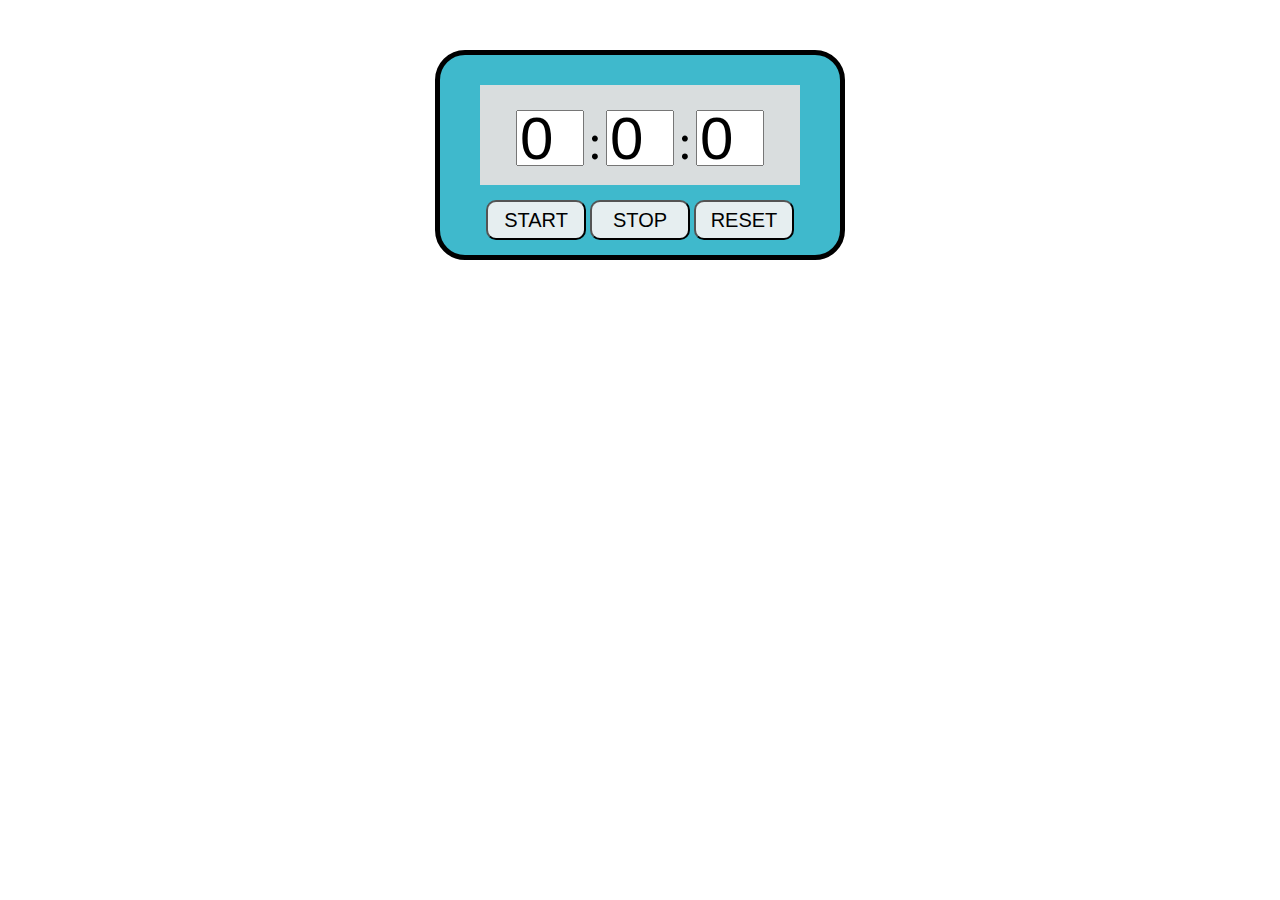
<file: Day02- Countdown Timer/index.html>
<!-- index.html -->
<!DOCTYPE html>
<html lang="en">
  <head>
    <meta charset="UTF-8" />
    <meta name="viewport" content="width=device-width, initial-scale=1.0" />
    <title>카운트 다운 타이머</title>
    <link rel="stylesheet" type="text/css" href="style.css" />
  </head>
  <body>
    <div id="container">
      <div id="container_mini">
        <div id="inputSection" align="center">
          <input
            type="number"
            id="hours"
            min="0"
            value="0"
            size="10"
            maxlength="2"
            style="
              width: 60px;
              height: 50px;
              font-size: 60px;
              margin-top: 25px;
              margin-bottom: 25px;
            "
          />
          <label
            for="hours-minutes"
            style="width: 80px; height: 50px; font-size: 50px"
            >:</label
          >
          <input
            type="number"
            id="minutes"
            min="0"
            value="0"
            size="10"
            max="59"
            maxlength="2"
            style="width: 60px; height: 50px; font-size: 60px"
          />
          <label
            for="minutes-seconds"
            style="width: 80px; height: 50px; font-size: 50px"
            >:</label
          >
          <input
            type="number"
            id="seconds"
            min="0"
            value="0"
            size="10"
            max="59"
            maxlength="2"
            style="width: 60px; height: 50px; font-size: 60px"
          />
        </div>
        <p
          id="timerDisplay"
          style="
            display: none;
            font-size: 60px;
            margin: 0 auto;
            margin-left: 50px;
            margin-top: 10px;
          "
        >
          00:00:00
        </p>
      </div>
      <div id="timerSection" align="center">
        <button onclick="startTimer()">START</button>
        <button onclick="stopTimer()">STOP</button>
        <button onclick="resetTimer()">RESET</button>
      </div>
    </div>
    <script src="script.js"></script>
  </body>
</html>
</file>
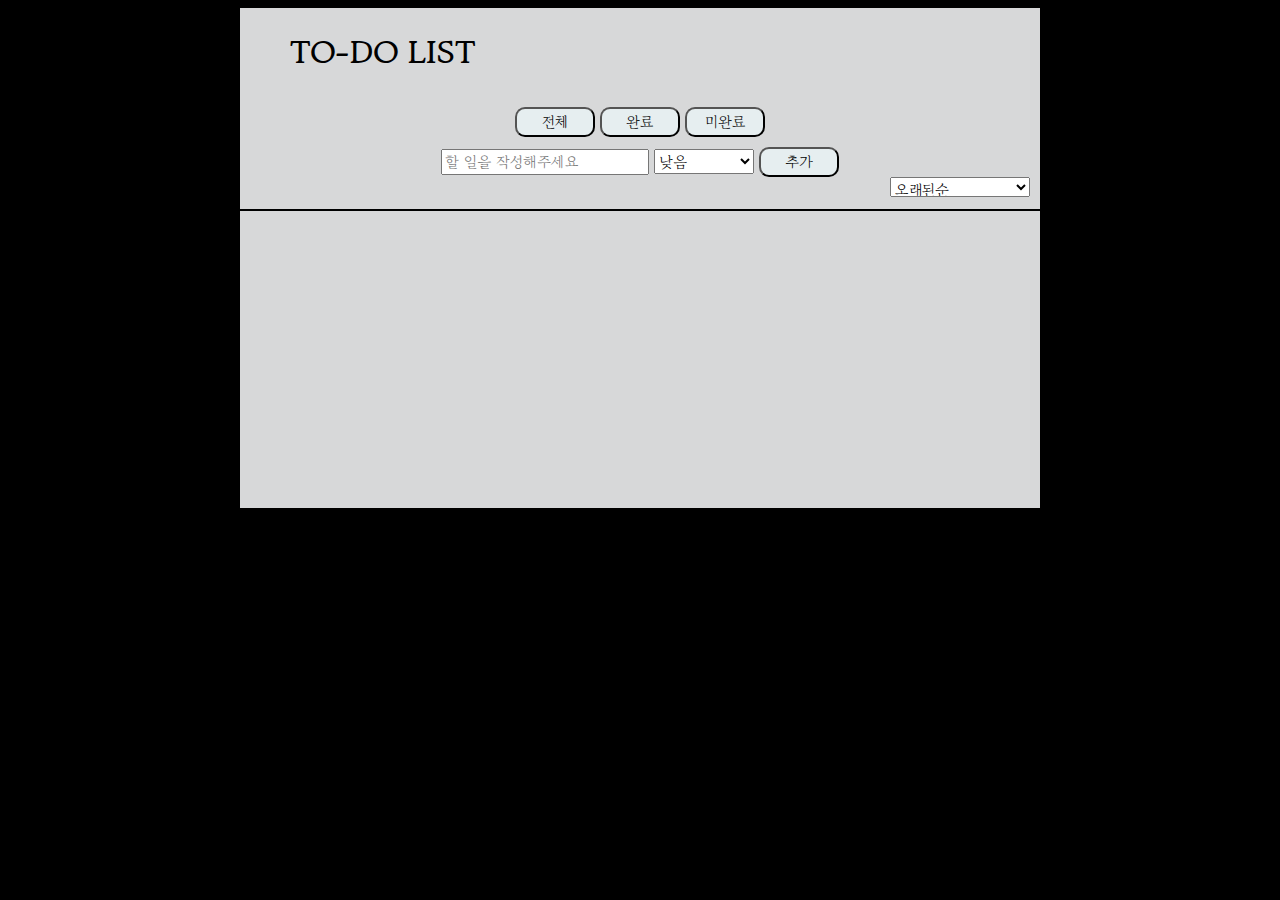
<file: Day03- TODO LIST/index.html>
<!DOCTYPE html>
<html lang="en">
  <head>
    <meta charset="UTF-8" />
    <meta name="viewport" content="width=device-width, initial-scale=1.0" />
    <link rel="preconnect" href="https://fonts.googleapis.com" />
    <link rel="preconnect" href="https://fonts.gstatic.com" crossorigin />
    <link
      href="https://fonts.googleapis.com/css2?family=Gowun+Batang:wght@700&display=swap"
      rel="stylesheet"
    />
    <title>TO-DO List</title>
    <link rel="stylesheet" href="style.css" />
  </head>
  <body bgcolor="black">
    <div class="container">
      <div class="container_mini">
        <header>
          <h1>TO-DO LIST</h1>
        </header>
        <div class="filterListSection">
          <button onclick="filterList('all')">전체</button>
          <button onclick="filterList('completed')">완료</button>
          <button onclick="filterList('incompleted')">미완료</button>
        </div>

        <div class="taskSection">
          <input
            type="text"
            id="taskInput"
            placeholder="할 일을 작성해주세요"
            style="
              width: 200px;
              height: 20px;
              font-size: 15px;
              font-family: 'Gowun Batang', serif;
            "
          />
          <select
            id="prioritySelect"
            style="
              width: 100px;
              height: 25px;
              font-size: 15px;
              font-family: 'Gowun Batang', serif;
            "
          >
            <option value="낮음" selected>낮음</option>
            <option value="보통">보통</option>
            <option value="높음">높음</option>
            <option value="아주 높음">아주 높음</option>
          </select>
          <button onclick="addTask()">추가</button>
        </div>
        <div class="sortSection">
          <select
            id="sortList"
            onchange="sortList()"
            style="
              width: 140px;
              height: 20px;
              font-size: 15px;
              font-family: 'Gowun Batang', serif;
            "
          >
            <option value="오래된순" selected>오래된순</option>
            <option value="최신순">최신순</option>
            <option value="우선순위 높은순">우선순위 높은순</option>
            <option value="우선순위 낮은순">우선순위 낮은순</option>
          </select>
        </div>
        <hr color="black" />
      </div>

      <div id="taskList">
        <!-- 할 일 목록이 여기에 나열됩니다 -->
      </div>
    </div>

    <script src="script.js"></script>
  </body>
</html>
</file>
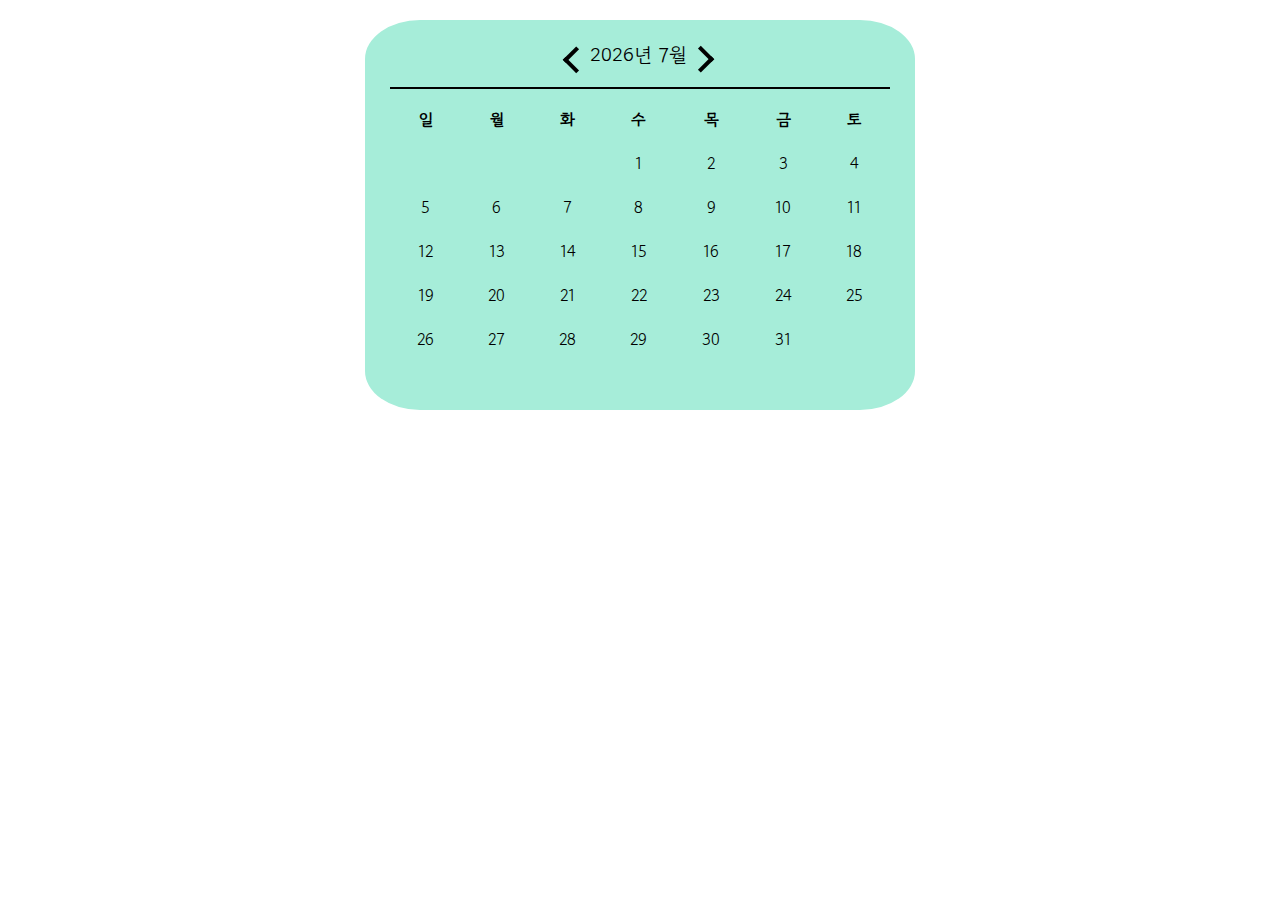
<file: Day04- Calendar/index.html>
<!DOCTYPE html>
<html lang="en">
  <head>
    <meta charset="UTF-8" />
    <meta name="viewport" content="width=device-width, initial-scale=1.0" />
    <link rel="preconnect" href="https://fonts.googleapis.com" />
    <link rel="preconnect" href="https://fonts.gstatic.com" crossorigin />
    <link
      href="https://fonts.googleapis.com/css2?family=Gowun+Dodum&display=swap"
      rel="stylesheet"
    />
    <link rel="stylesheet" href="style.css" />
    <title>메모 캘린더</title>
  </head>
  <body>
    <div class="container">
      <div class="calendar">
        <div id="monthField">
          <div class="prev_month" onclick="prevMonth()" style="float: left">
            <div class="arrow"></div>
          </div>
          <div class="month" id="month"></div>
          <div class="next_month" onclick="nextMonth()" style="float: right">
            <div class="arrow"></div>
          </div>
        </div>
        <hr color="black" />
        <table id="calendarTable"></table>
      </div>

      <div class="memo-container" id="memoContainer">
        <div class="memo-header" id="memoHeader"></div>
        <button class="close_btn" onclick="hideMemoContainer()">x</button>
        <br />
        <div class="inputField" style="display: inline-block">
          <input
            type="text"
            id="memoInput"
            placeholder="메모를 입력할 수 있습니다."
            style="
              width: 200px;
              height: 20px;
              font-size: 15px;
              font-family: 'Gowun Dodum', sans-serif;
            "
          />
          <button class="add_btn" onclick="addMemo()" style="float: right">
            등록
          </button>
        </div>

        <div id="memoList">
          <!-- 메모가 여기에 나열됨 -->
        </div>
      </div>
    </div>

    <script src="script.js"></script>
  </body>
</html>
</file>
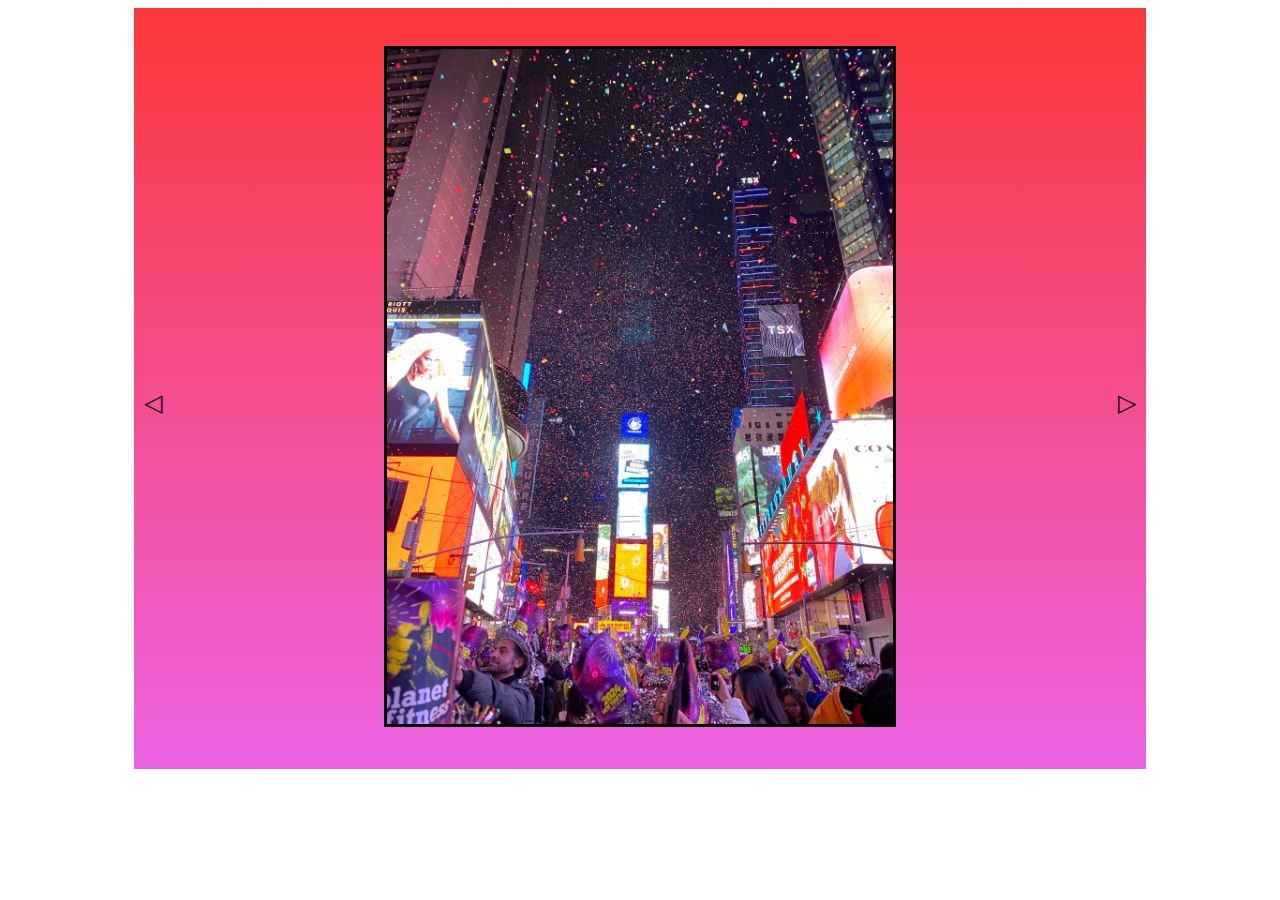
<file: Day06- Image Slide(1)/index.html>
<!DOCTYPE html>
<html lang="en">
  <head>
    <meta charset="UTF-8" />
    <meta name="viewport" content="width=device-width, initial-scale=1.0" />
    <link rel="stylesheet" href="style.css" />
    <title>Image Carousel</title>
  </head>
  <body>
    <div class="carousel-container">
      <div class="carousel-wrapper">
        <!-- 이미지 추가 -->
        <div class="carousel-item">
          <img src=".\images\미국4.jpg" alt="Image 1-타임 스퀘어" />
        </div>
        <div class="carousel-item">
          <img src=".\images\미국3.jpg" alt="Image 2-브루클린 다리" />
        </div>
        <div class="carousel-item">
          <img src=".\images\미국2.jpg" alt="Image 3-별이 빛나는 밤에" />
        </div>
        <div class="carousel-item">
          <img src=".\images\일본1.jpg" alt="Image 4-미야지마 신사" />
        </div>
        <div class="carousel-item">
          <img src=".\images\대만2.jpg" alt="Image 5-타이페이 횡단보도" />
        </div>
        <div class="carousel-item">
          <img src=".\images\홍콩1.jpg" alt="Image 6-홍콩 네온사인" />
        </div>
        <div class="carousel-item">
          <img src=".\images\홍콩2.jpg" alt="Image 7-홍콩 익청맨션" />
        </div>
        <div class="carousel-item">
          <img src=".\images\다 놀았니.jpg" alt="Image 8-다 놀았니?" />
        </div>
        <!-- 필요에 따라 이미지 추가 -->
      </div>

      <div class="carousel-arrow prev" onclick="prevSlide()">&#9665;</div>
      <div class="carousel-arrow next" onclick="nextSlide()">&#9655;</div>
    </div>
    <script src="script.js"></script>
  </body>
</html>
</file>
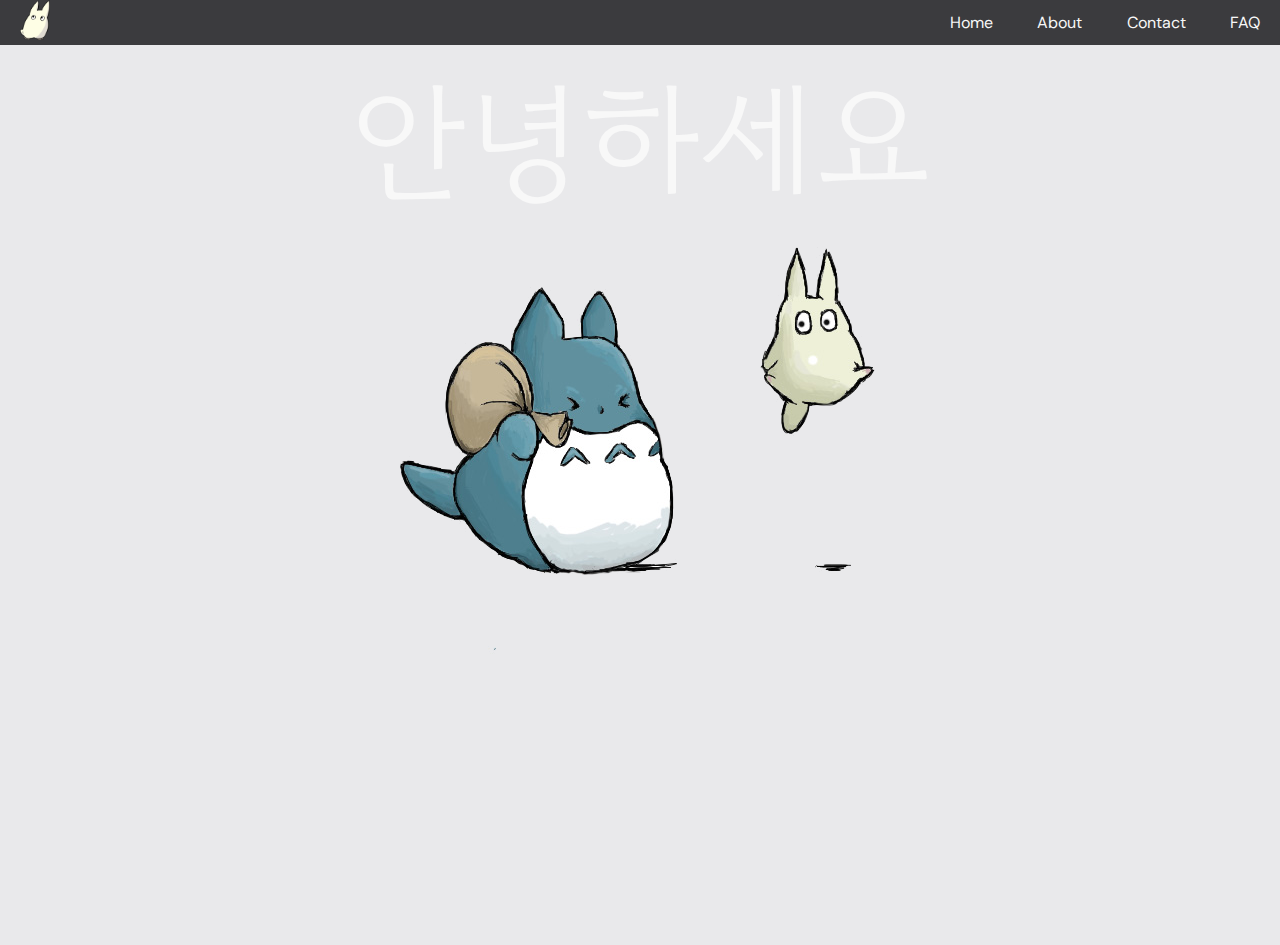
<file: Day09- Responsive Navigation/index.html>
<!DOCTYPE html>
<html lang="en">
  <head>
    <meta charset="UTF-8" />
    <meta name="viewport" content="width=device-width, initial-scale=1.0" />
    <link rel="stylesheet" href="style.css" />
    <title>Responsive Navigation</title>
  </head>
  <body>
    <nav>
      <a href="#" class="menu-icon" onclick="toggleMenu()">☰</a>
      <div class="logo">
        <a href="#">
          <img src=".\images\totoro_mini.png" alt="Logo" />
        </a>
      </div>
      <div class="menu-bar">
        <a href="#">Home</a>
        <a href="#">About</a>
        <a href="#">Contact</a>
        <a href="#">FAQ</a>
      </div>
    </nav>

    <div class="show-menu" style="display: none">
      <a href="#" onclick="toggleMenu()">Home</a>
      <a href="#" onclick="toggleMenu()">About</a>
      <a href="#" onclick="toggleMenu()">Contact</a>
      <a href="#" onclick="toggleMenu()">FAQ</a>
    </div>

    <div class="content">
      <p>안녕하세요</p>
      <div class="content_image_1">
        <img src=".\images\totoro_mini(2).png" alt="content Image(1)" />
      </div>
    </div>

    <script src="script.js"></script>
  </body>
</html>
</file>
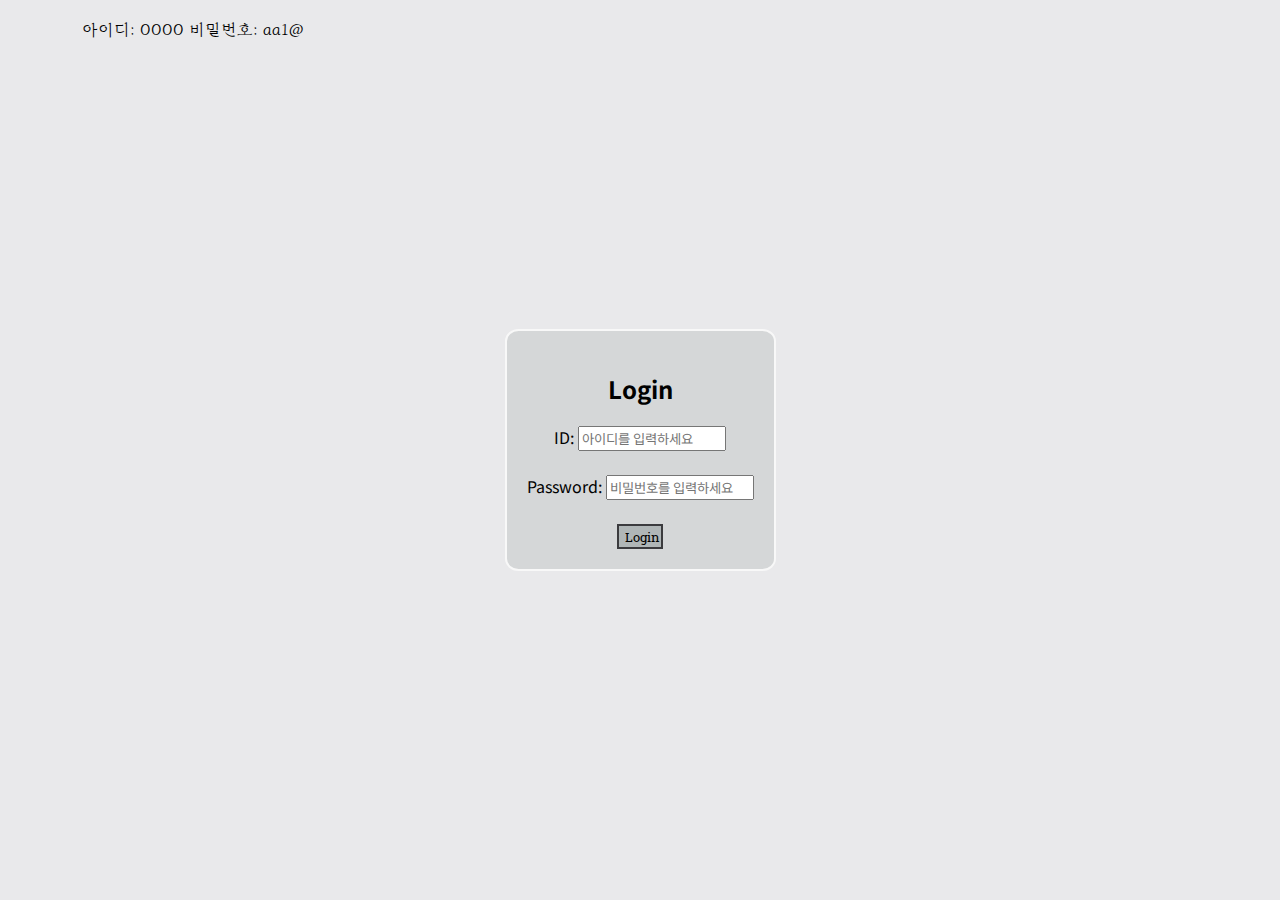
<file: Day10- Login Page/index.html>
<!DOCTYPE html>
<html lang="en">
<head>
  <meta charset="UTF-8" />
  <meta name="viewport" content="width=device-width, initial-scale=1.0" />
  <link rel="stylesheet" href="style.css" />
  <title>Login Page</title>
</head>
<body>
  <div id="infoText">
    <p>아이디: 0000 비밀번호: aa1@</p>
  </div>

  <div id="loginForm">
    <h2 font-family: 'Roboto Slab', serif;>Login</h2>
    <div class="login_container">
      <label for="username" font-family: 'Roboto Slab', serif;>ID:</label>
      <input type="text" id="username" placeholder="아이디를 입력하세요" />
      <div class="failure-message1">영어 또는 숫자만 가능합니다</div>
    </div>

    <div class="password_container">
      <label for="password" font-family: 'Roboto Slab', serif;>Password:</label>
      <input
        type="password"
        id="password"
        placeholder="비밀번호를 입력하세요"
        onclick="UserMessage()"
      />
      <div class="failure-message2">
        영어, 숫자, 특수문자를 포함해야 합니다.
      </div>
    </div>

    <div class="login_button">
      <button onclick="login() ;PassMessage();">Login</button>
    </div>
  </div>

  <div id="toast"></div>
  <script src="script.js"></script>
</body>
</html>
</file>
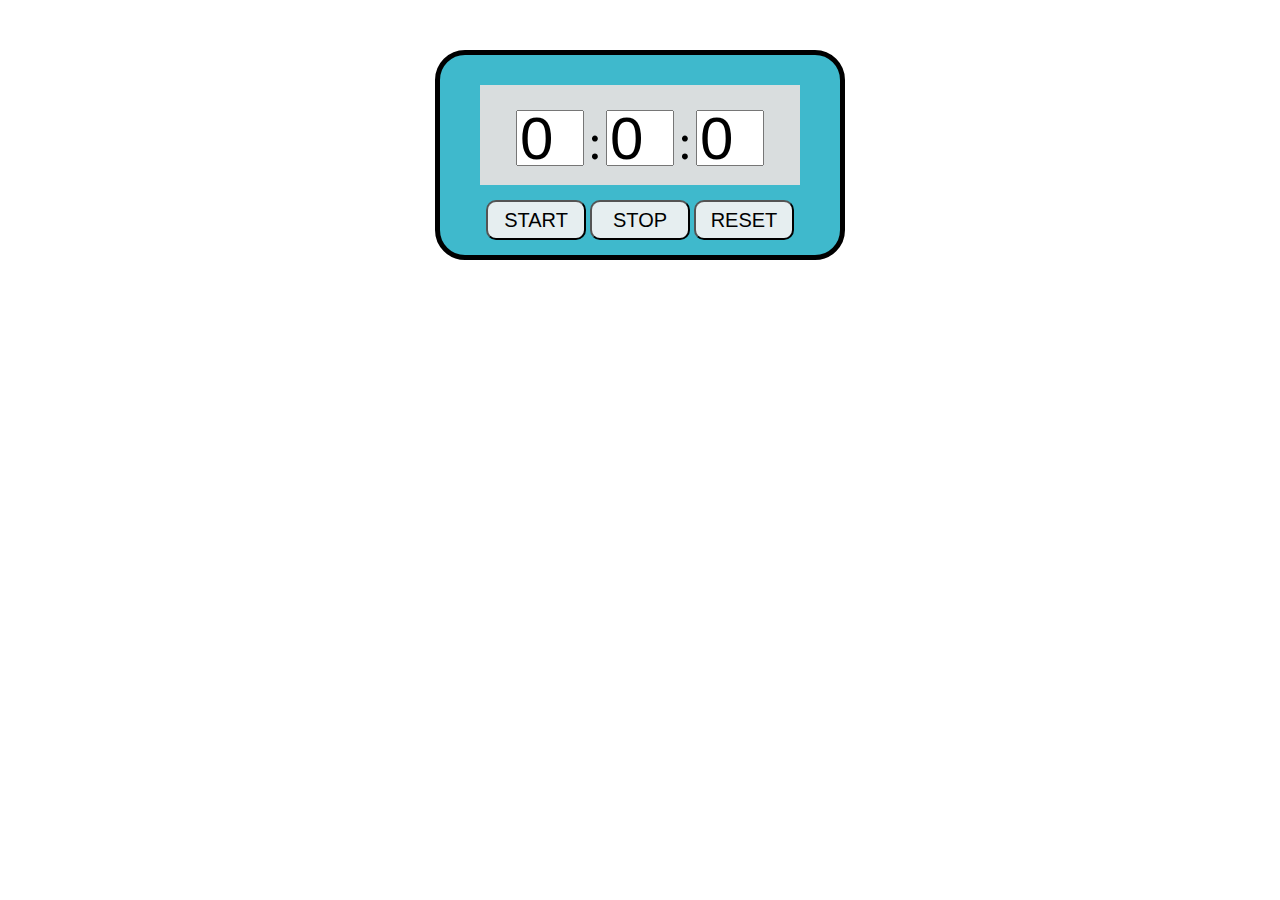
<file: Day02- Countdown Timer.html>
<!DOCTYPE html>
<html lang="en">
  <head>
    <meta charset="UTF-8" />
    <meta name="viewport" content="width=device-width, initial-scale=1.0" />
    <title>카운트 다운 타이머</title>
    <style>
      /* 스타일 설정 */
      #container {
        background-color: #3fb9cc;
        border-radius: 30px;
        margin: auto;
        margin-top: 50px;
        margin-bottom: 20px;
        left: 50%;
        right: 50%;
        width: 400px;
        height: 200px;
        display: grid;
        border: 5px solid;
      }
      button {
        font-family: "Gothic A1", sans-serif;
        background-color: #e6eef0;
        font-size: 20px;
        width: 100px;
        height: 40px;
        margin: auto;
        /* margin-bottom: 100px; */
        border-radius: 10px;
      }
      #container_mini {
        width: 320px;
        height: 100px;
        background-color: #d9ddde;
        margin: auto;
        left: 50%;
        right: 50%;
        margin-top: 30px;

        /* margin-bottom: auto; */
      }
    </style>
  </head>
  <body>
    <!-- 전체 영역 -->
    <div id="container">
      <!-- 숫자 입력과 타이머 표시 영역  -->
      <div id="container_mini">
        <!-- 입력 영역 -->
        <div id="inputSection" align="center">
          <!-- 시간 입력 -->
          <input
            type="number"
            id="hours"
            min="0"
            value="0"
            size="10"
            maxlength="2"
            style="
              width: 60px;
              height: 50px;
              font-size: 60px;
              margin-top: 25px;
              margin-bottom: 25px;
            "
          />
          <label
            for="hours-minutes"
            style="width: 80px; height: 50px; font-size: 50px"
            >:</label
          >
          <!-- 분 입력 -->
          <input
            type="number"
            id="minutes"
            min="0"
            value="0"
            size="10"
            max="59"
            maxlength="2"
            style="width: 60px; height: 50px; font-size: 60px"
          />
          <label
            for="minutes-seconds"
            style="width: 80px; height: 50px; font-size: 50px"
            >:</label
          >
          <!-- 초 입력 -->
          <input
            type="number"
            id="seconds"
            min="0"
            value="0"
            size="10"
            max="59"
            maxlength="2"
            style="width: 60px; height: 50px; font-size: 60px"
          />
        </div>
        <!-- 타이머 표시 영역 -->
        <p
          id="timerDisplay"
          style="
            display: none;
            font-size: 60px;
            margin: 0 auto;
            margin-left: 50px;
            margin-top: 10px;
          "
        >
          00:00:00
        </p>
      </div>
      <!-- 버튼 영역 -->
      <div id="timerSection" align="center">
        <button onclick="startTimer()">START</button>
        <button onclick="stopTimer()">STOP</button>
        <button onclick="resetTimer()">RESET</button>
      </div>
    </div>

    <script>
      let timer;
      let hoursInput = document.getElementById("hours");
      let minutesInput = document.getElementById("minutes");
      let secondsInput = document.getElementById("seconds");
      let timerDisplay = document.getElementById("timerDisplay");
      let inputSection = document.getElementById("inputSection");
      let timerSection = document.getElementById("timerSection");

      let paused = false;

      let count = 0; // 타이머 상태 카운터 (0: 초기, 1: 일시정지/재시작)
      function startTimer() {
        clearInterval(timer); // 이전 타이머 정리

        if (count == 0) {
          //초기 시작
          inputSection.style.display = "none";
          timerDisplay.style.display = "block";

          // 입력된 시간을 가져와서 초로 계산
          let hours = parseInt(hoursInput.value) || 0;
          let minutes = parseInt(minutesInput.value) || 0;
          let seconds = parseInt(secondsInput.value) || 0;
          totalTimeInSeconds = hours * 3600 + minutes * 60 + seconds;

          // 1초 간격으로 타이머 감소
          timer = setInterval(function () {
            if (totalTimeInSeconds <= 0) {
              clearInterval(timer);
              alert("타이머 종료!");
              resetTimer();
            } else {
              let formattedTime = formatTime(totalTimeInSeconds);
              timerDisplay.textContent = formattedTime;
              totalTimeInSeconds--;
            }
          }, 1000);
        } else if (count == 1) {
          // 일시정지 후 재시작
          count = 0;
          timer = setInterval(function () {
            if (totalTimeInSeconds <= 0) {
              clearInterval(timer);
              alert("타이머 종료!"); //타이머 종료 알람
              resetTimer();
            } else {
              let formattedTime = formatTime(totalTimeInSeconds);
              timerDisplay.textContent = formattedTime;
              totalTimeInSeconds--;
            }
          }, 1000);
        }
      }

      function stopTimer() {
        clearInterval(timer);
        count = 1; // 일시정지 상태로 전환
      }

      function resetTimer() {
        //초기화
        inputSection.style.display = "block";
        timerDisplay.style.display = "none";
        hoursInput.value = 0;
        minutesInput.value = 0;
        secondsInput.value = 0;

        clearInterval(timer);
        timer = null;
        timerDisplay.textContent = "00:00:00";
      }

      function formatTime(seconds) {
        // 초를 시, 분, 초로 변환하여 포맷팅
        let hours = Math.floor(seconds / 3600);
        let minutes = Math.floor((seconds % 3600) / 60);
        let remainingSeconds = seconds % 60;

        return (
          padZero(hours) +
          ":" +
          padZero(minutes) +
          ":" +
          padZero(remainingSeconds)
        );
      }

      function padZero(num) {
        // 숫자가 10 미만일 때 앞에 0을 추가하는 함수
        return (num < 10 ? "0" : "") + num;
      }
    </script>
  </body>
</html>
</file>
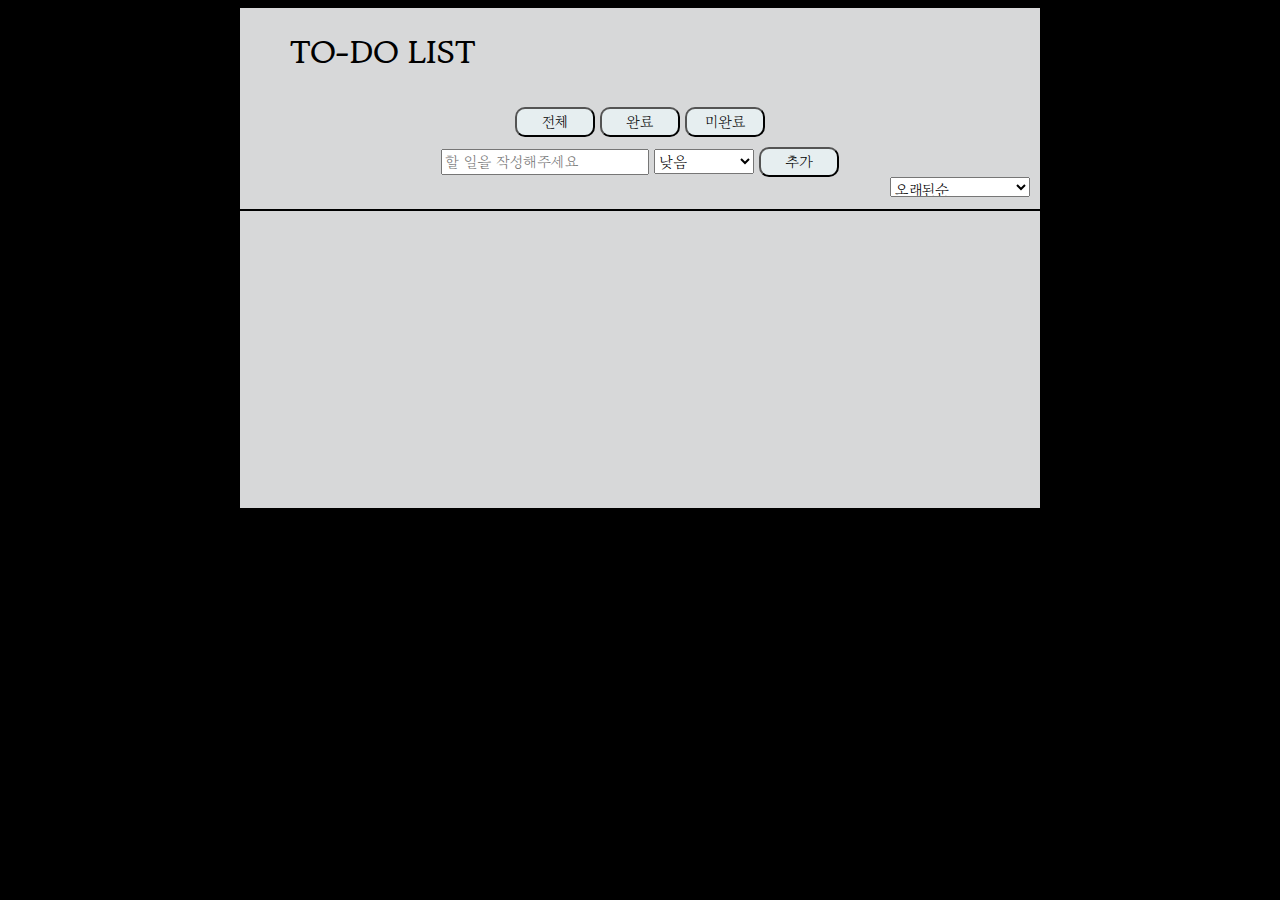
<file: Day03- TO DO LIST.html>
<!DOCTYPE html>
<html lang="en">
  <head>
    <meta charset="UTF-8" />
    <meta name="viewport" content="width=device-width, initial-scale=1.0" />
    <link rel="preconnect" href="https://fonts.googleapis.com" />
    <link rel="preconnect" href="https://fonts.gstatic.com" crossorigin />
    <link
      href="https://fonts.googleapis.com/css2?family=Gowun+Batang:wght@700&display=swap"
      rel="stylesheet"
    />
    <title>TO-DO List</title>
    <style>
      body {
        font-family: "Gowun Batang", serif;
      }
      .container {
        background-color: #d7d8d9;
        border-radius: 0px;
        margin: auto;
        width: 800px;
        height: 500px;
        display: grid;
      }
      header {
        margin-left: 50px;
      }
      button {
        font-family: "Gowun Batang", serif;
        background-color: #e6eef0;
        font-size: 15px;
        width: 80px;
        height: 30px;
        border-radius: 10px;
        margin: auto;
        margin-top: 10px;
      }
      .filterListSection {
        text-align: center;
      }
      .taskSection {
        text-align: center;
      }
      .sortSection {
        text-align: right;
        margin-right: 10px;
      }

      #taskList {
        overflow-y: auto; /* 스크롤되도록 설정 */
        padding: 10px;
      }
    </style>
  </head>
  <body bgcolor="black">
    <div class="container">
      <div class="container_mini">
        <header>
          <h1>TO-DO LIST</h1>
        </header>
        <div class="filterListSection">
          <button onclick="filterList('all')">전체</button>
          <button onclick="filterList('completed')">완료</button>
          <button onclick="filterList('incompleted')">미완료</button>
        </div>

        <div class="taskSection">
          <input
            type="text"
            id="taskInput"
            placeholder="할 일을 작성해주세요"
            style="
              width: 200px;
              height: 20px;
              font-size: 15px;
              font-family: 'Gowun Batang', serif;
            "
          />
          <select
            id="prioritySelect"
            style="
              width: 100px;
              height: 25px;
              font-size: 15px;
              font-family: 'Gowun Batang', serif;
            "
          >
            <option value="낮음" selected>낮음</option>
            <option value="보통">보통</option>
            <option value="높음">높음</option>
            <option value="아주 높음">아주 높음</option>
          </select>
          <button onclick="addTask()">추가</button>
        </div>
        <div class="sortSection">
          <select
            id="sortList"
            onchange="sortList()"
            style="
              width: 140px;
              height: 20px;
              font-size: 15px;
              font-family: 'Gowun Batang', serif;
            "
          >
            <option value="오래된순" selected>오래된순</option>
            <option value="최신순">최신순</option>
            <option value="우선순위 높은순">우선순위 높은순</option>
            <option value="우선순위 낮은순">우선순위 낮은순</option>
          </select>
        </div>
        <hr color="black" />
      </div>

      <div id="taskList">
        <!-- 할 일 목록이 여기에 나열됩니다 -->
      </div>
    </div>

    <script>
      // 할 일 목록을 저장할 배열
      let tasks = [];

      function addTask() {
        // 입력된 내용과 우선순위 가져오기
        let taskInput = document.getElementById("taskInput");
        let prioritySelect = document.getElementById("prioritySelect");
        let task = taskInput.value;
        let priority = prioritySelect.value;

        // 현재 시간을 기록
        let timestamp = new Date().getTime();

        // 배열에 할 일 추가
        tasks.push({
          task: task,
          priority: priority,
          completed: false,
          timestamp: timestamp,
        });

        // 할 일 목록 갱신
        updateTaskList();

        // 입력 필드 초기화
        taskInput.value = "";
      }

      // 할 일 목록을 갱신하는 함수
      function updateTaskList() {
        let taskListContainer = document.getElementById("taskList");
        taskListContainer.innerHTML = ""; // 목록 초기화

        // 배열에 있는 할 일들을 목록에 추가
        for (let i = 0; i < tasks.length; i++) {
          let taskItem = document.createElement("div");
          taskItem.id = `taskItem_${i}`; // 각 항목에 고유한 ID 부여
          taskItem.innerHTML = `
                    <input type="checkbox" onchange="toggleCompletion(${i})" ${
            tasks[i].completed ? "checked" : ""
          }>
                    <span>${tasks[i].task}</span>
                    <span> &nbsp;&nbsp;(우선순위: ${tasks[i].priority} )</span>
                    <span style="display:none;">입력 시간: ${
                      tasks[i].timestamp
                    }</span>
                    <button onclick="editTask(${i})">수정</button>
                `;
          taskListContainer.appendChild(taskItem);
        }
      }

      // 할 일의 완료 상태를 변경하는 함수
      function toggleCompletion(index) {
        // 체크박스의 상태를 변경
        tasks[index].completed = !tasks[index].completed;

        // 할 일 목록 갱신
        updateTaskList();
      }

      //체크박스 유무에 따라 전체, 완료, 미완료 페이지
      function filterList(filterType) {
        for (let i = 0; i < tasks.length; i++) {
          let listItem = document.getElementById(`taskItem_${i}`);

          if (
            (filterType === "completed" && tasks[i].completed) ||
            (filterType === "incompleted" && !tasks[i].completed) ||
            filterType === "all"
          ) {
            listItem.style.display = "block";
          } else {
            listItem.style.display = "none";
          }
        }
      }

      // 할 일 목록을 수정하는 함수
      function editTask(index) {
        // 수정할 내용을 입력받음
        let newTask = prompt("수정할 내용을 입력하세요", tasks[index].task);

        // 우선순위 수정 입력 받기
        let newPriority = prompt(
          "우선순위를 수정하시겠습니까\n 낮음, 보통, 높음, 매우 높음 중에 우선사항을 입력하세요 ",
          tasks[index].priority
        );

        while (
          newPriority !== null &&
          !["낮음", "보통", "높음", "매우 높음"].includes(newPriority)
        ) {
          alert("낮음, 보통, 높음, 매우 높음 중에 입력하세요. 다른건 안됨");

          // 사용자가 입력한 값을 다시 받기
          newPriority = prompt(
            "우선순위를 수정하시겠습니까\n 낮음, 보통, 높음, 매우 높음 중에 우선사항을 입력하세요 ",
            tasks[index].priority
          );
        }

        // 입력이 취소되지 않았다면 수정된 내용으로 갱신
        if (newTask !== null && newPriority !== null) {
          tasks[index].task = newTask;
          tasks[index].priority = newPriority;
          updateTaskList();
        }
      }

      // 할 일 목록을 정렬하는 함수
      function sortList() {
        // 정렬 방식 가져오기
        let sortType = document.getElementById("sortList").value;

        // 최신순
        if (sortType === "최신순") {
          tasks.sort((a, b) => b.timestamp - a.timestamp);
        }
        // 오래된순
        else if (sortType === "오래된순") {
          tasks.sort((a, b) => a.timestamp - b.timestamp);
        }

        // 우선순위 낮은순
        else if (sortType === "우선순위 낮은순") {
          tasks.sort((a, b) => {
            let priorityOrder = {
              낮음: 1,
              보통: 2,
              높음: 3,
              "아주 높음": 4,
            };
            return priorityOrder[a.priority] - priorityOrder[b.priority];
          });
        }
        // 우선순위 높은순
        else if (sortType === "우선순위 높은순") {
          tasks.sort((a, b) => {
            let priorityOrder = {
              낮음: 1,
              보통: 2,
              높음: 3,
              "아주 높음": 4,
            };
            return priorityOrder[b.priority] - priorityOrder[a.priority];
          });
        }

        // 할 일 목록 갱신
        updateTaskList();
      }
    </script>
  </body>
</html>
</file>
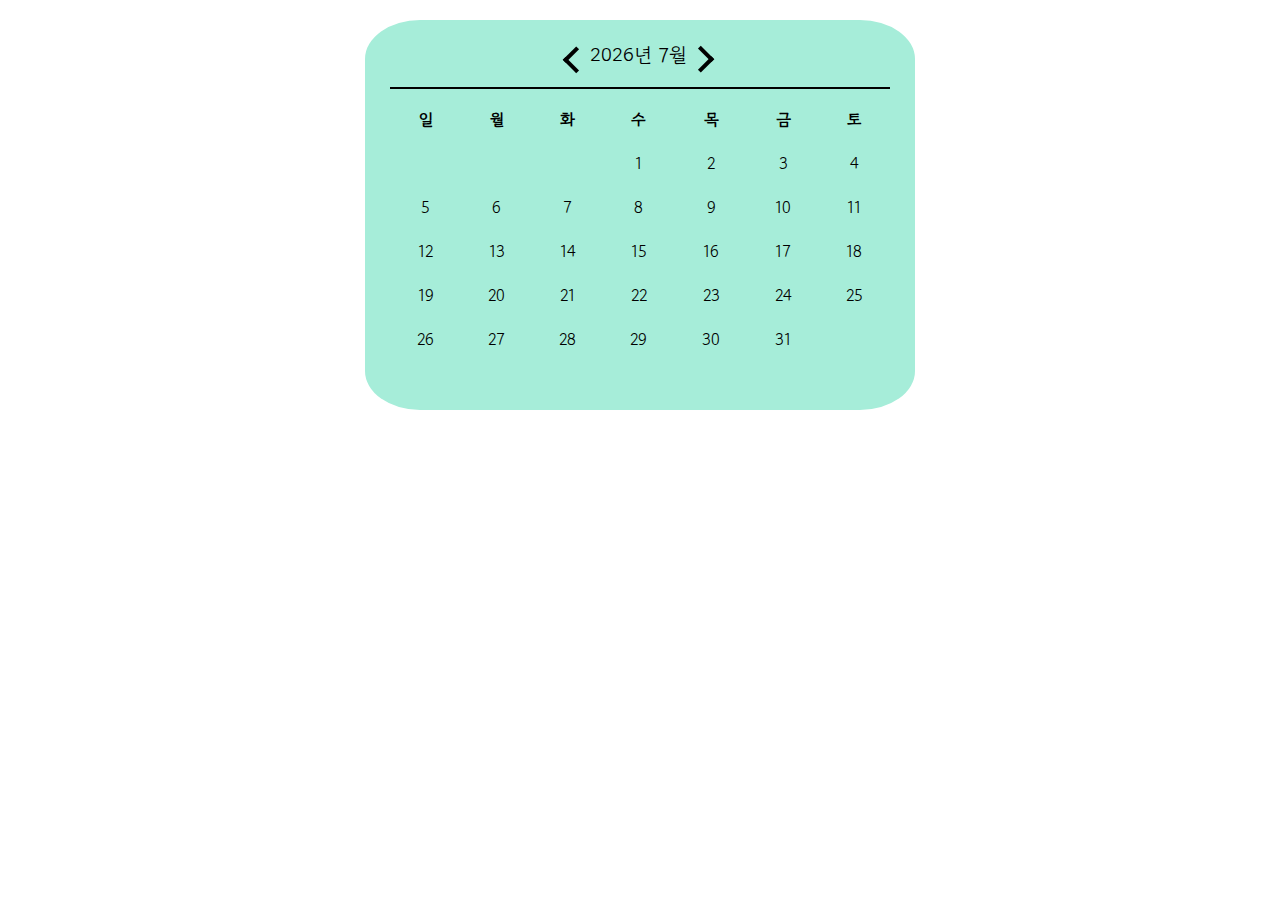
<file: Day04- Calendar.html>
<!DOCTYPE html>
<html lang="en">
  <head>
    <meta charset="UTF-8" />
    <meta name="viewport" content="width=device-width, initial-scale=1.0" />
    <link rel="preconnect" href="https://fonts.googleapis.com" />
    <link rel="preconnect" href="https://fonts.gstatic.com" crossorigin />
    <link
      href="https://fonts.googleapis.com/css2?family=Gowun+Dodum&display=swap"
      rel="stylesheet"
    />
    <title>메모 캘린더</title>
    <style>
      body {
        font-family: "Gowun Dodum", sans-serif;
        text-align: center;
      }

      .container {
        background-color: #a6edd9;
        border-radius: 0px;
        margin: auto;
        width: 550px;
        height: 390px;
        border-radius: 10%;
      }
      .calendar {
        width: 500px;
        margin: 20px auto;
        padding-top: 20px;
      }

      .month {
        font-size: 20px;
        margin-bottom: 10px;
      }

      .prev_month,
      .next_month {
        position: relative;
        cursor: pointer;
        display: flex;
      }

      .arrow::after {
        position: absolute;
        content: "";
        width: 15px;
        height: 15px;
        border-top: 4px solid #000;
        border-right: 4px solid #000;
      }

      .prev_month .arrow {
        left: -5px;
        transform: rotate(225deg);
        flex: 1;
      }

      .next_month .arrow {
        right: -5px;
        transform: rotate(45deg);
      }

      table {
        width: 100%;
        border-collapse: collapse;
        cursor: pointer;
      }

      th,
      td {
        padding: 10px;
        border: 1px solid none;
        position: relative; /* 추가된 부분 */
      }
      td.memo-day {
        color: black; /* 등록된 메모가 있는 날짜의 텍스트 색상 */
        position: relative;
      }
      .memo-day .dot {
        position: absolute;
        top: 5px;
        right: 5px;
        width: 25px;
        height: 25px;
        background-color: #3d4fbf;
        border-radius: 50%;
        left: 23px;
        top: 8px;
        display: flex;
        opacity: 0.5;
      }

      .memo-container {
        display: none;
        width: 300px;
        height: 180px;
        padding: 30px;
        background-color: #d7c0f0;
        box-shadow: 0 4px 8px rgba(0, 0, 0, 0.1);
        z-index: 2;
        padding-top: 20px;
        top: 50px;
      }

      .memo-header {
        font-size: 16px;
        margin-top: -10px;
      }
      .add_btn {
        background-color: #b8c0f5;
        font-size: 15px;
        width: 50px;
        height: 25px;
        border-radius: 10px;
        margin: auto;
        margin-left: 0px;
      }

      .delete_btn {
        font-size: 15px;
        border: none;
        float: right;
        right: 0px;
        position: relative;
        cursor: pointer;
      }

      .close_btn {
        background-color: #f9f9f9;
        font-size: 25px;
        border: none;
        float: right;
        right: 0px;
        margin-right: -15px; /* 우측 여백 추가 */
        margin-top: -30px; /* 상단 여백 추가 */
        position: relative;
        cursor: pointer;
      }

      #memoList {
        overflow-y: auto;
        max-height: 120px; /* #memoList의 최대 높이 설정 (원하는 높이로 조절) */
        padding: 10px;
        display: flex; /* 메모들을 수평으로 배열하기 위해 flex 추가 *
        align-items: flex-start; /* 왼쪽 정렬 */
        flex-direction: column; /* 수직으로 배열하도록 설정 */
      }
      #monthField {
        display: flex;
        margin-left: 40%;
      }
    </style>
  </head>

  <body>
    <div class="container">
      <div class="calendar">
        <div id="monthField">
          <div class="prev_month" onclick="prevMonth()" style="float: left">
            <div class="arrow"></div>
          </div>
          <div class="month" id="month"></div>
          <div class="next_month" onclick="nextMonth()" style="float: right">
            <div class="arrow"></div>
          </div>
        </div>
        <hr color="black" />
        <table id="calendarTable"></table>
      </div>

      <div class="memo-container" id="memoContainer">
        <div class="memo-header" id="memoHeader"></div>
        <button class="close_btn" onclick="hideMemoContainer()">x</button>
        <br />
        <div class="inputField" style="display: inline-block">
          <input
            type="text"
            id="memoInput"
            placeholder="메모를 입력할 수 있습니다."
            style="
              width: 200px;
              height: 20px;
              font-size: 15px;
              font-family: 'Gowun Dodum', sans-serif;
            "
          />
          <button class="add_btn" onclick="addMemo()" style="float: right">
            등록
          </button>
        </div>

        <div id="memoList">
          <!-- 메모가 여기에 나열됨 -->
        </div>
      </div>
    </div>

    <script>
      let currentDate = new Date();
      let currentMonth = currentDate.getMonth();
      let currentYear = currentDate.getFullYear();
      let selectedDate;

      // 캘린더 초기화 함수
      function initCalendar() {
        showCalendar(currentMonth, currentYear);
      }

      // 캘린더 표시 함수
      function showCalendar(month, year) {
        const firstDay = new Date(year, month, 1);
        const lastDay = new Date(year, month + 1, 0);
        const calendarTable = document.getElementById("calendarTable");
        const monthElement = document.getElementById("month");

        monthElement.innerText = `${year}년 ${month + 1}월`;

        let html = "<tr>";
        const weekdays = ["일", "월", "화", "수", "목", "금", "토"];

        for (let day of weekdays) {
          html += `<th>${day}</th>`;
        }

        html += "</tr>";

        let day = 1;
        for (let i = 0; i < 6; i++) {
          html += "<tr>";
          for (let j = 0; j < 7; j++) {
            if (i === 0 && j < firstDay.getDay()) {
              html += "<td></td>";
            } else if (day > lastDay.getDate()) {
              html += "<td></td>";
            } else {
              // 메모가 있는 날짜에 클래스 추가
              const memoClass = hasMemo(
                new Date(currentYear, currentMonth, day)
              )
                ? "memo-day"
                : "";
              html += `<td class="${memoClass}" onclick="selectDate(${day})">${day}`;

              // 수정된 부분: 메모가 있는 경우 동그라미 추가
              if (memoClass === "memo-day") {
                html += '<div class="dot"></div>';
              }

              html += "</td>";
              day++;
            }
          }
          html += "</tr>";
        }

        calendarTable.innerHTML = html;
      }
      // 날짜 선택 함수
      function selectDate(day) {
        selectedDate = new Date(currentYear, currentMonth, day);

        updateMemoList(selectedDate);
        showMemoContainer();
      }

      // 메모 작성 창 표시 함수
      function showMemoContainer() {
        memoInput.value = "";
        const memoContainer = document.getElementById("memoContainer");
        memoContainer.style.display = "block";
      }
      const memos = [];
      // 메모 저장 함수
      function addMemo() {
        const memoInput = document.getElementById("memoInput");

        const memo = memoInput.value;
        saveMemoToStorage(selectedDate, memo);
        memos.push({
          memo: memo,
        });

        updateMemoList();

        // 수정된 부분: 메모를 등록하는 시점에도 해당 날짜를 파란색으로 표시
        const memoClass = "memo-day";
        const selectedDayElement = document.querySelector(
          `.calendar td[data-day="${selectedDate.getDate()}"]`
        );
        if (selectedDayElement) {
          selectedDayElement.classList.add(memoClass);
        }

        memoInput.value = "";
      }

      // 메모 창 숨기기 함수
      function hideMemoContainer() {
        const memoContainer = document.getElementById("memoContainer");
        memoContainer.style.display = "none";
      }

      // 메모 저장 함수
      function saveMemoToStorage(date, memo) {
        const key = formatDate(date);
        const savedMemo = { memo, date: date.toISOString() };

        // 배열에 객체를 추가
        memos.push(savedMemo);

        localStorage.setItem(key, JSON.stringify(savedMemo));
      }

      // 불러온 메모 목록에 저장된 날짜와 선택한 날짜가 일치하는 경우에만 목록에 추가
      function updateMemoList() {
        let memoListContainer = document.getElementById("memoList");

        memoListContainer.innerHTML = ""; // 목록 초기화

        // 배열에 있는 할 일들을 목록에 추가
        for (let i = 0; i < memos.length; i++) {
          let memoItem = document.createElement("div");
          let savedMemo = memos[i];
          let savedMemoDate = new Date(savedMemo.date);
          memoItem.id = `memoItem_${i}`; // 각 항목에 고유한 ID 부여
          memoItem.innerHTML = `
                  <span>${savedMemo.memo}</span>
                  <button class="delete_btn" onclick="deleteMemo(${i})">x</button> `;

          if (savedMemoDate.getTime() === selectedDate.getTime()) {
            // 저장된 메모의 날짜와 선택한 날짜가 일치하면 보여줌
            memoListContainer.appendChild(memoItem);
          }
        }

        // 헤더에 선택한 날짜 표시
        memoHeader.innerText = `${selectedDate.getFullYear()}년 ${
          selectedDate.getMonth() + 1
        }월 ${selectedDate.getDate()}일`;
      }

      // 메모 삭제시
      function deleteMemo(index) {
        memos.splice(index, 1); // 배열에서 해당 인덱스의 요소를 제거
        updateMemoList(selectedDate); // 목록 갱신
      }

      // 날짜 포맷팅 함수
      function formatDate(date) {
        const year = date.getFullYear();
        const month = date.getMonth() + 1;
        const day = date.getDate();
        return `${year}-${month < 10 ? "0" + month : month}-${
          day < 10 ? "0" + day : day
        }`;
      }

      // 이전 달 표시 함수
      function prevMonth() {
        currentMonth--;
        if (currentMonth < 0) {
          currentMonth = 11;
          currentYear--;
        }
        showCalendar(currentMonth, currentYear);
      }

      // 다음 달 표시 함수
      function nextMonth() {
        currentMonth++;
        if (currentMonth > 11) {
          currentMonth = 0;
          currentYear++;
        }
        showCalendar(currentMonth, currentYear);
      }
      // 선택한 날짜에 메모가 있는지 확인하는 함수
      function hasMemo(date) {
        return memos.some((memo) => {
          const memoDate = new Date(memo.date);
          return (
            memoDate.getFullYear() === date.getFullYear() &&
            memoDate.getMonth() === date.getMonth() &&
            memoDate.getDate() === date.getDate()
          );
        });
      }
      // 초기화 함수 호출
      initCalendar();
    </script>
  </body>
</html>
</file>
<file: Day02- Countdown Timer/style.css>
#container {
  background-color: #3fb9cc;
  border-radius: 30px;
  margin: auto;
  margin-top: 50px;
  margin-bottom: 20px;
  left: 50%;
  right: 50%;
  width: 400px;
  height: 200px;
  display: grid;
  border: 5px solid;
}

button {
  font-family: "Gothic A1", sans-serif;
  background-color: #e6eef0;
  font-size: 20px;
  width: 100px;
  height: 40px;
  margin: auto;
  border-radius: 10px;
}

#container_mini {
  width: 320px;
  height: 100px;
  background-color: #d9ddde;
  margin: auto;
  left: 50%;
  right: 50%;
  margin-top: 30px;
}
</file>
<file: Day03- TODO LIST/style.css>
/* styles.css */
body {
  font-family: "Gowun Batang", serif;
}
.container {
  background-color: #d7d8d9;
  border-radius: 0px;
  margin: auto;
  width: 800px;
  height: 500px;
  display: grid;
}
header {
  margin-left: 50px;
}
button {
  font-family: "Gowun Batang", serif;
  background-color: #e6eef0;
  font-size: 15px;
  width: 80px;
  height: 30px;
  border-radius: 10px;
  margin: auto;
  margin-top: 10px;
}
.filterListSection {
  text-align: center;
}
.taskSection {
  text-align: center;
}
.sortSection {
  text-align: right;
  margin-right: 10px;
}

#taskList {
  overflow-y: auto; /* 스크롤되도록 설정 */
  padding: 10px;
}
.container {
  background-color: #d7d8d9;
  border-radius: 0px;
  margin: auto;
  width: 800px;
  height: 500px;
  display: grid;
}

header {
  margin-left: 50px;
}

button {
  background-color: #e6eef0;
  font-size: 15px;
  width: 80px;
  height: 30px;
  border-radius: 10px;
  margin: auto;
  margin-top: 10px;
}

.filterListSection {
  text-align: center;
}

.taskSection {
  text-align: center;
}

.sortSection {
  text-align: right;
  margin-right: 10px;
}

#taskList {
  overflow-y: auto;
  padding: 10px;
}
</file>
<file: Day04- Calendar/style.css>
body {
  font-family: "Gowun Dodum", sans-serif;
  text-align: center;
}

.container {
  background-color: #a6edd9;
  border-radius: 0px;
  margin: auto;
  width: 550px;
  height: 390px;
  border-radius: 10%;
}

.calendar {
  width: 500px;
  margin: 20px auto;
  padding-top: 20px;
}

.month {
  font-size: 20px;
  margin-bottom: 10px;
}

.prev_month,
.next_month {
  position: relative;
  cursor: pointer;
  display: flex;
}

.arrow::after {
  position: absolute;
  content: "";
  width: 15px;
  height: 15px;
  border-top: 4px solid #000;
  border-right: 4px solid #000;
}

.prev_month .arrow {
  left: -5px;
  transform: rotate(225deg);
  flex: 1;
}

.next_month .arrow {
  right: -5px;
  transform: rotate(45deg);
}

table {
  width: 100%;
  border-collapse: collapse;
  cursor: pointer;
}

th,
td {
  padding: 10px;
  border: 1px solid none;
  position: relative; /* 추가된 부분 */
}
td.memo-day {
  color: black; /* 등록된 메모가 있는 날짜의 텍스트 색상 */
  position: relative;
}
.memo-day .dot {
  position: absolute;
  top: 5px;
  right: 5px;
  width: 25px;
  height: 25px;
  background-color: #3d4fbf;
  border-radius: 50%;
  left: 23px;
  top: 8px;
  display: flex;
  opacity: 0.5;
}

.memo-container {
  display: none;
  width: 300px;
  height: 180px;
  padding: 30px;
  background-color: #d7c0f0;
  box-shadow: 0 4px 8px rgba(0, 0, 0, 0.1);
  z-index: 2;
  padding-top: 20px;
  top: 50px;
}

.memo-header {
  font-size: 16px;
  margin-top: -10px;
}
.add_btn {
  background-color: #b8c0f5;
  font-size: 15px;
  width: 50px;
  height: 25px;
  border-radius: 10px;
  margin: auto;
  margin-left: 0px;
}

.delete_btn {
  font-size: 15px;
  border: none;
  float: right;
  right: 0px;
  position: relative;
  cursor: pointer;
}

.close_btn {
  background-color: #f9f9f9;
  font-size: 25px;
  border: none;
  float: right;
  right: 0px;
  margin-right: -15px; /* 우측 여백 추가 */
  margin-top: -30px; /* 상단 여백 추가 */
  position: relative;
  cursor: pointer;
}

#memoList {
  overflow-y: auto;
  max-height: 120px; /* #memoList의 최대 높이 설정 (원하는 높이로 조절) */
  padding: 10px;
  display: flex; /* 메모들을 수평으로 배열하기 위해 flex 추가 *
    align-items: flex-start; /* 왼쪽 정렬 */
  flex-direction: column; /* 수직으로 배열하도록 설정 */
}
#monthField {
  display: flex;
  margin-left: 40%;
}
</file>
<file: Day06- Image Slide(1)/style.css>
.carousel-container {
  position: relative;
  overflow: hidden;
  width: 80%;
  margin: auto;
  margin-top: auto;
  background-image: linear-gradient(rgb(251, 56, 56), rgb(236, 99, 227));
}

.carousel-wrapper {
  display: flex;
  transition: transform 0.5s ease-in-out;
}

.carousel-item {
  min-width: 100%;
  box-sizing: border-box;
  text-align: center;
  margin: auto;
}

.carousel-item img {
  border: 3px solid;
  max-width: 50%;
  max-height: 100%;
}

.carousel-arrow {
  position: absolute;
  top: 50%;
  font-size: 24px;
  cursor: pointer;
}

.prev {
  left: 10px;
}

.next {
  right: 10px;
}
</file>
<file: Day09- Responsive Navigation/style.css>
@import url("https://fonts.googleapis.com/css2?family=DM+Sans:opsz@9..40&family=Gowun+Dodum&display=swap");
body {
  font-family: "Arial", sans-serif;
  margin: 0;
  padding: 0;
  background-color: #f4f4f4;
}

nav {
  background-color: #3b3b3e;
  overflow: hidden;
  transition: 0.5s;
  display: flex;
  justify-content: space-between;
  align-items: center;
}

nav a {
  color: #f8f8f8;
  text-align: center;
  padding: 14px 20px;
  text-decoration: none;
  font-family: "DM Sans", sans-serif;
}

nav a:hover {
  background-color: #ddd;
  color: #3b3b3e;
}

.menu-icon {
  display: none;
  float: left;
  cursor: pointer;
  padding: 14px 20px;
  font-size: 20px;
}

.logo img {
  max-height: 40px;
}
.menu-bar {
  order: 2; /*menu-bar오른쪽에 위치 */
}

@media screen and (max-width: 768px) {
  .menu-bar a {
    display: none;
  }

  nav a.menu-icon {
    display: block;
  }

  .show-menu {
    display: flex;
    flex-direction: column;
    position: absolute;
    top: 55px; /*menu-bar 사이즈에 맞춤 */
    width: auto;
    border-radius: 10%;
    background-color: #bbd0e9;
    height: auto;
  }

  .show-menu a {
    display: block;
    padding: 14px 20px;
    text-align: center;
    text-decoration: none;
    color: #f8f8f8;
    font-family: "DM Sans", sans-serif;
  }

  .content_image_1 img {
    display: none;
  }
}

@media screen and (min-width: 768px) {
  .show-menu a {
    display: none;
  }
}

.content {
  text-align: center;
  width: 100%;
  height: 100%;
  height: 100vh;
  background-color: #e9e9eb;
  color: #f8f8f8;
  font-family: "Gowun Dodum", sans-serif;
  font-size: 10vw;
  position: static;
}

p {
  margin-block-start: 0%;
  margin-block-end: 0%;
}
</file>
<file: Day10- Login Page/style.css>
@import url("https://fonts.googleapis.com/css2?family=Diphylleia&family=Noto+Sans+KR:wght@500&family=Roboto+Slab:wght@500&display=swap");
body {
  font-family: "Noto Sans KR", sans-serif;
  display: flex;
  align-items: center;
  justify-content: center;
  height: 100vh;
  margin: 0;
  background-color: #e9e9eb;
}

#loginForm {
  text-align: center;
  border: 2px solid #f8f8f8;
  padding: 20px;
  border-radius: 5%;
  background-color: #d5d7d8;
}

.login_container {
  margin-bottom: 10%;
}

#username,
#password {
  font-family: "Noto Sans KR", sans-serif;
}

.password_container {
  margin-bottom: 10%;
}

.failure-message1,
.failure-message2 {
  font-size: 12px;
  color: red;
  display: none;
}

button {
  font-family: "Roboto Slab", serif;
  width: 20%;
  height: 25px;
  border: 2px solid #3b3b3e;
  background-color: #b0b6b7;
  cursor: pointer;
}

#toast {
  display: none;
  position: fixed;
  bottom: 50px;
  left: 50%;
  width: 270px; /* loginForm에 맞는 toast알림 사이즈 */
  transform: translateX(-50%);
  background-color: #bbd0e9;
  color: white;
  padding: 20px;
  border-radius: 5px;
  text-align: center;
}

#infoText {
  position: absolute;
  top: 0;
  left: 15%;
  transform: translateX(-50%);
  font-family: "Diphylleia", serif;
}
</file>
